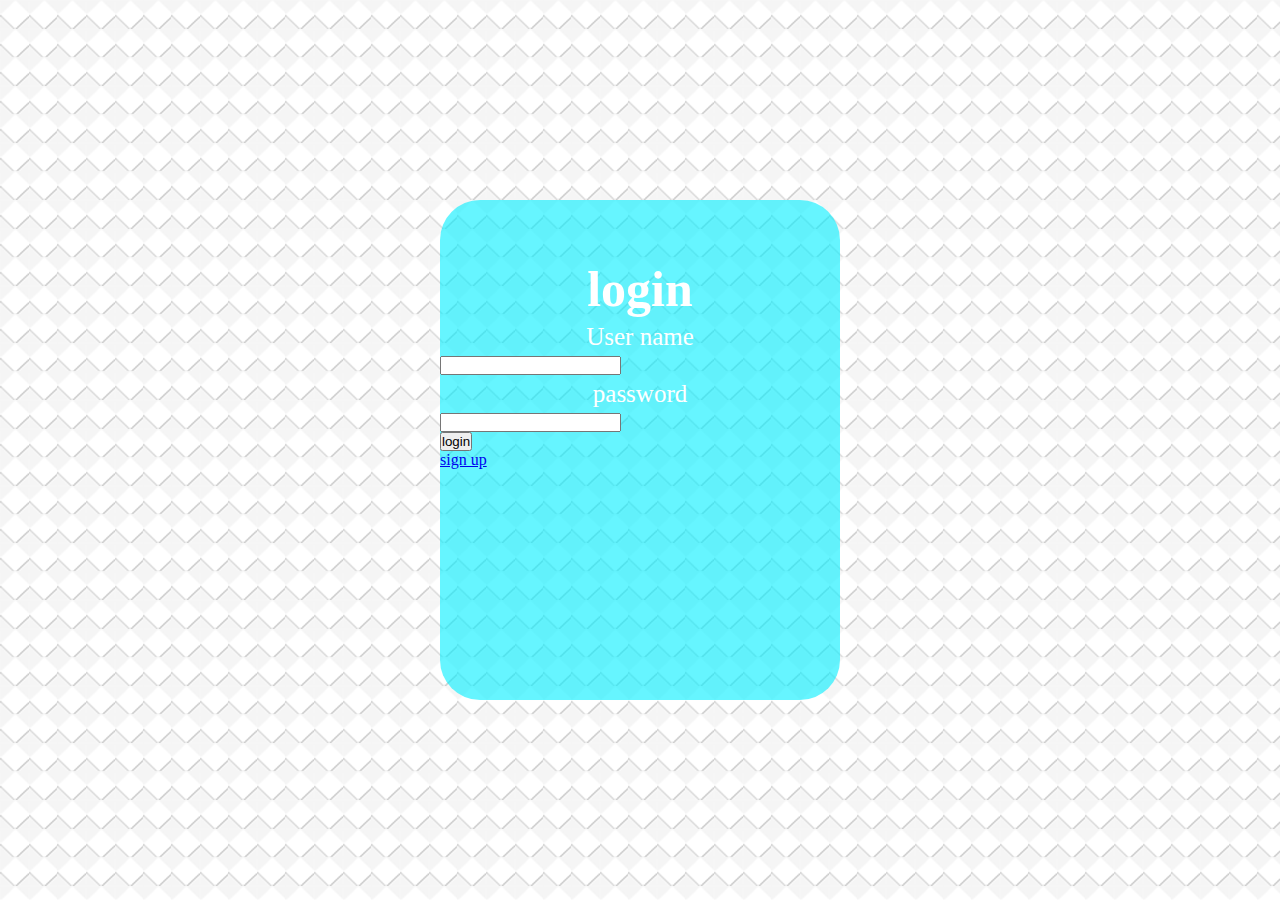
<file: index.html>
<!DOCTYPE html>
<html lang="ja" dir="ltr">
    <head>
        <meta charset="utf-8">
        <title>login</title>
        <link rel="stylesheet" href="index-style.css">
    </head>
    <body>
        <form>
            <h1>login</h1>
            <!--ユーザー名入力-->
            <div>User name</div>
            <input type="text" id="username" name="username" value=""><br>
            <!--パスワード入力-->
            <div>password</div>
            <input type="password" id="password" name="password" value=""><br>
            <!--ログインボタン-->
            <input type="submit" name="login" value="login">
            <!--新規登録ボタン-->
            <p><a href="signup.html">sign up</a></p>
        </form>
    </body>
</html>
</file>
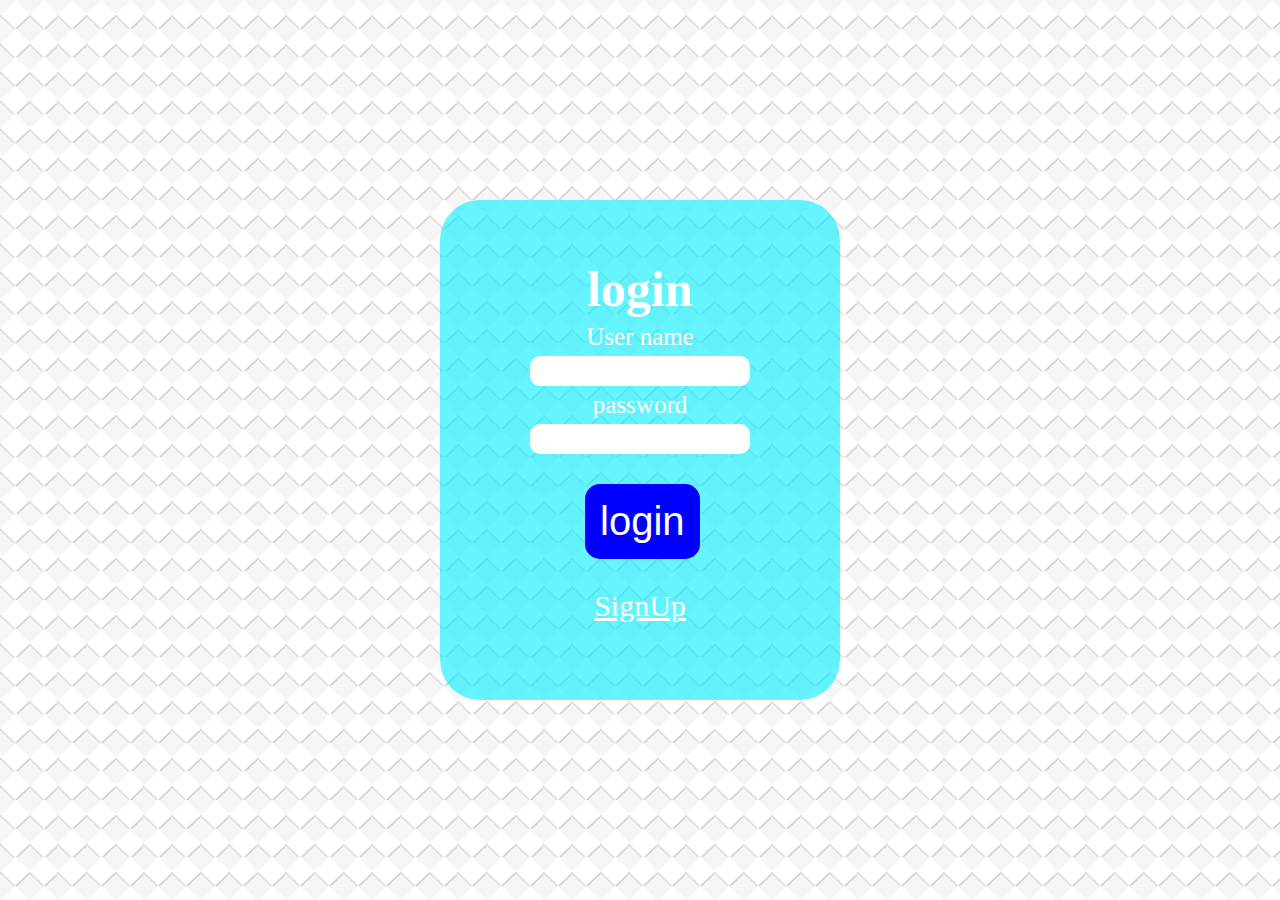
<file: static/index.html>
<!DOCTYPE html>
<html lang="ja" dir="ltr">
    <head>
        <meta charset="utf-8">
        <title>login</title>

        <link rel="stylesheet" href="css/index-style.css">

    </head>
    <body>
        <form class="box" onsubmit="return false">
            <h1>login</h1>
            <!--ユーザー名入力-->
            <div>User name</div>
            <input type="text" id="text" name="username" value=""><br>
            <!--パスワード入力-->
            <div>password</div>
            <input type="password" id="password" name="password" value=""><br>
            <!--ログインボタン-->
            <input type="submit" id = "submit" name="login" value="login">
            <!--新規登録ボタン-->
            <p><a href="signup.html">SignUp</a></p>
        </form>
        <script type="module" src="js/login.js" async>
        </script>
    </body>
</html>
</file>
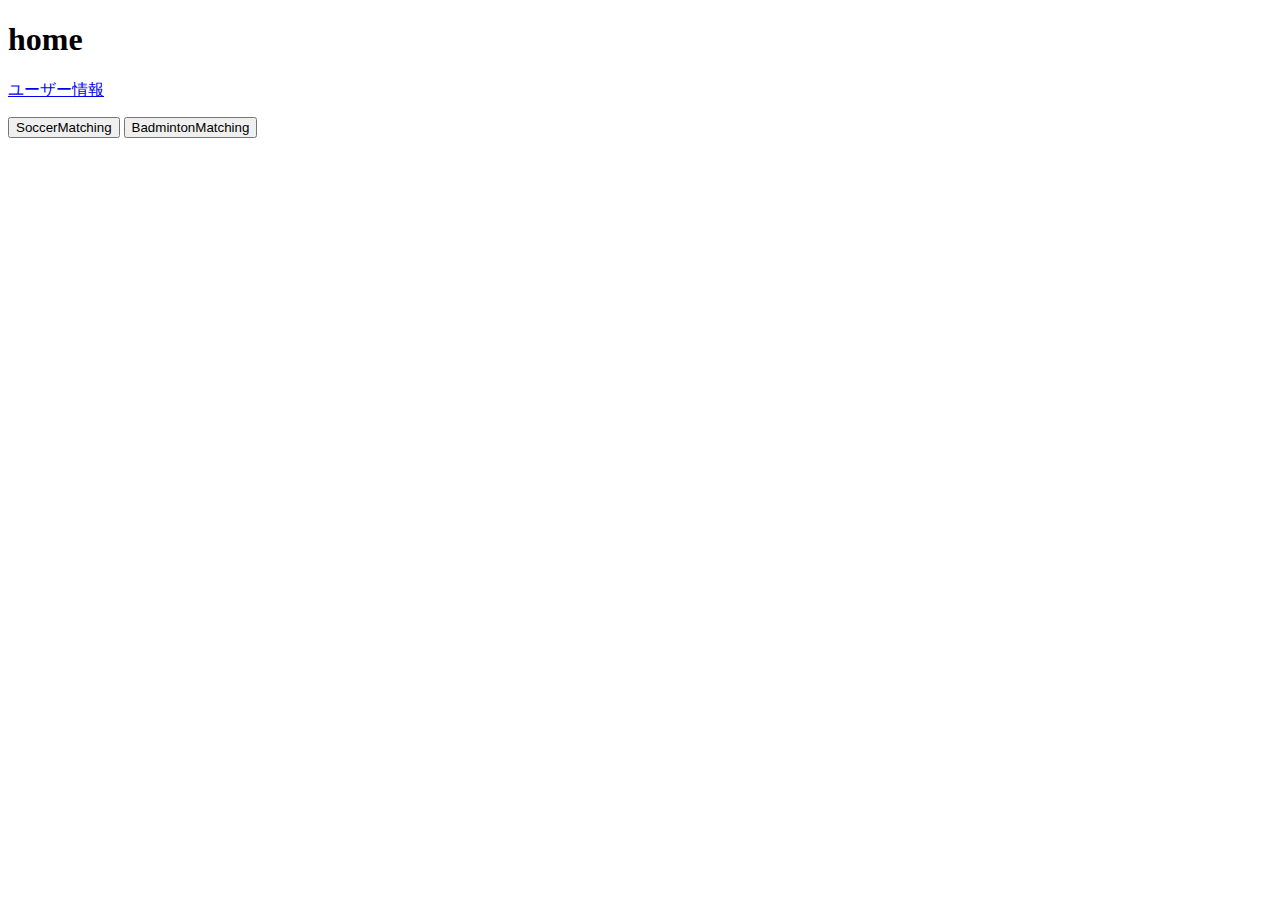
<file: home.html>
<!DOCTYPE html>
<html lang="ja" dir="ltr">
    <head>
        <meta charset="utf-8">
        <title>home</title>
    </head>
    <body>
        <h1>home</h1>
        <form>
            <!--ユーザー情報ボタン-->
            <p><a href="User-information.html">ユーザー情報</a></p>
            <!--サッカーマッチングボタン-->
            <input type="submit" name="SoccerMatching" value="SoccerMatching">
            <!--バトミントンマッチングボタン-->
            <input type="submit" name="BadmintonMatching" value="BadmintonMatching">
        </form>
    </body>
</html>
</file>
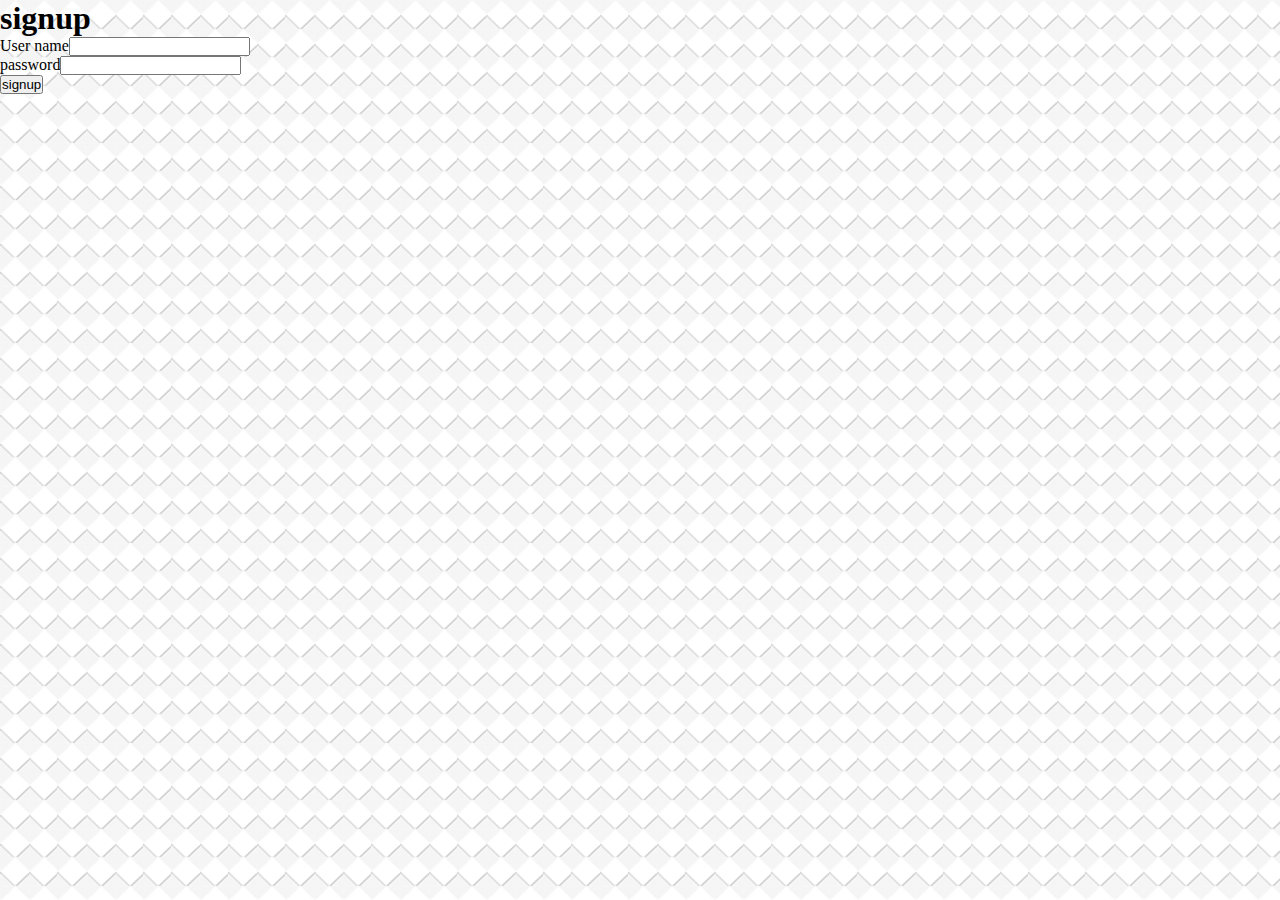
<file: signup.html>
<!DOCTYPE html>
<html lang="ja" dir="ltr">
    <head>
        <meta charset="utf-8">
        <title>signup</title>
        <link rel="stylesheet" href="signup-style.css">
    </head>
    <body>
        <h1>signup</h1>
        <form>
            <!--ユーザー名入力-->
            User name<input type="text" name="username" value=""><br>
            <!--パスワード入力-->
            password<input type="password" name="password" value=""><br>
            <!--アカウント作成-->
            <input type="submit" name="signup" value="signup">
        </form>
    </body>
</html>
</file>
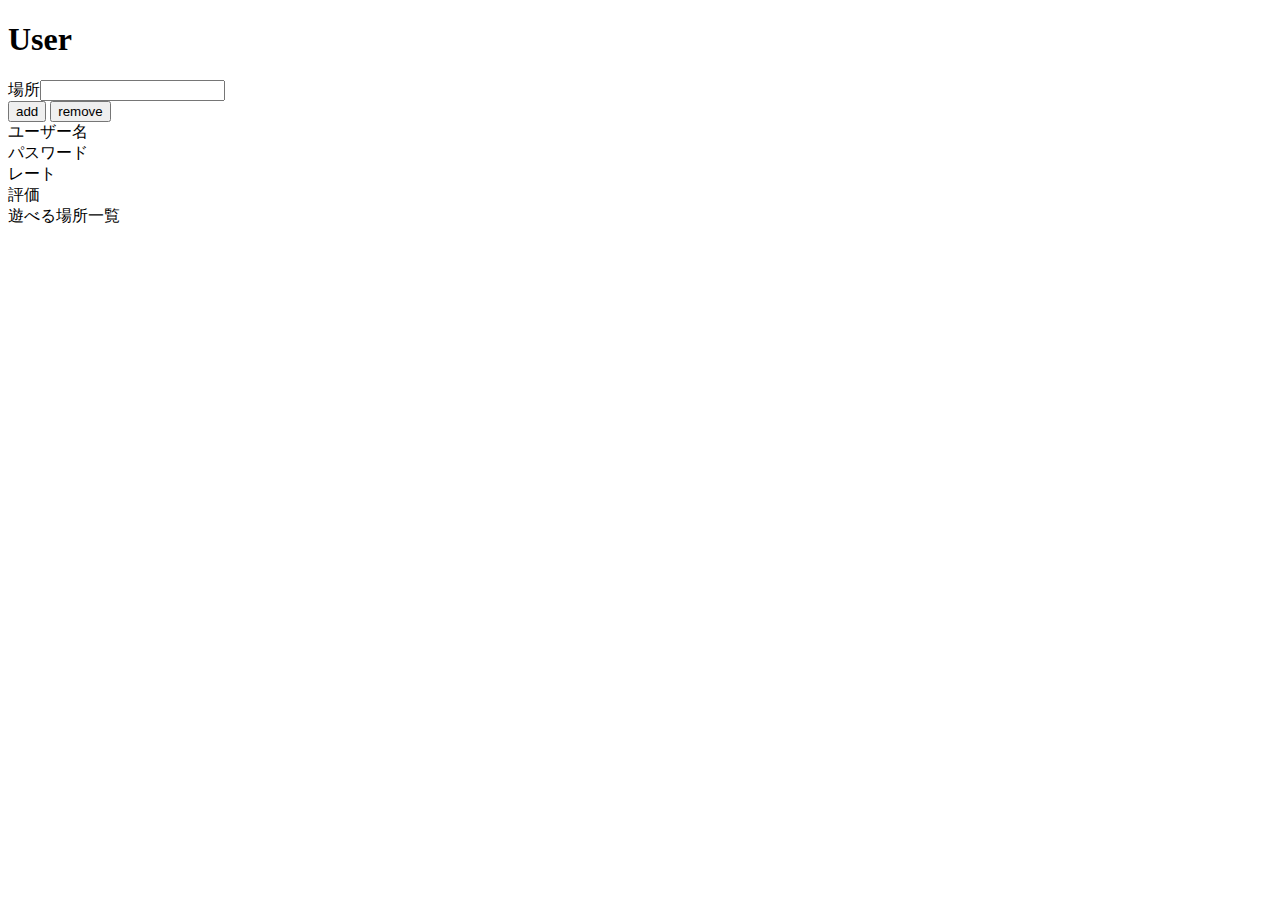
<file: User-information.html>
<!DOCTYPE html>
<html lang="ja" dir="ltr">
    <head>
        <meta charset="utf-8">
        <title>User</title>
    </head>
    <body>
        <h1>User</h1>
        <form>
            <!--遊べる場所入力-->
            場所<input type="text" name="place" value=""><br>
            <!--遊べる場所追加-->
            <input type="submit" name="追加" value="add">
            <!--遊べる場所削除-->
            <input type="submit" name="削除" value="remove">

            <!--ユーザー名-->
            <div id="username">ユーザー名</div>
            <!--パスワード-->
            <div id="password">パスワード</div>
            <!--レート-->
            <div id="rate">レート</div>
            <!--評価-->
            <div id="evaluation">評価</div>
            <!--遊べる場所一覧-->
            <div id="places">遊べる場所一覧</div>

        </form>
    </body>
</html>
</file>
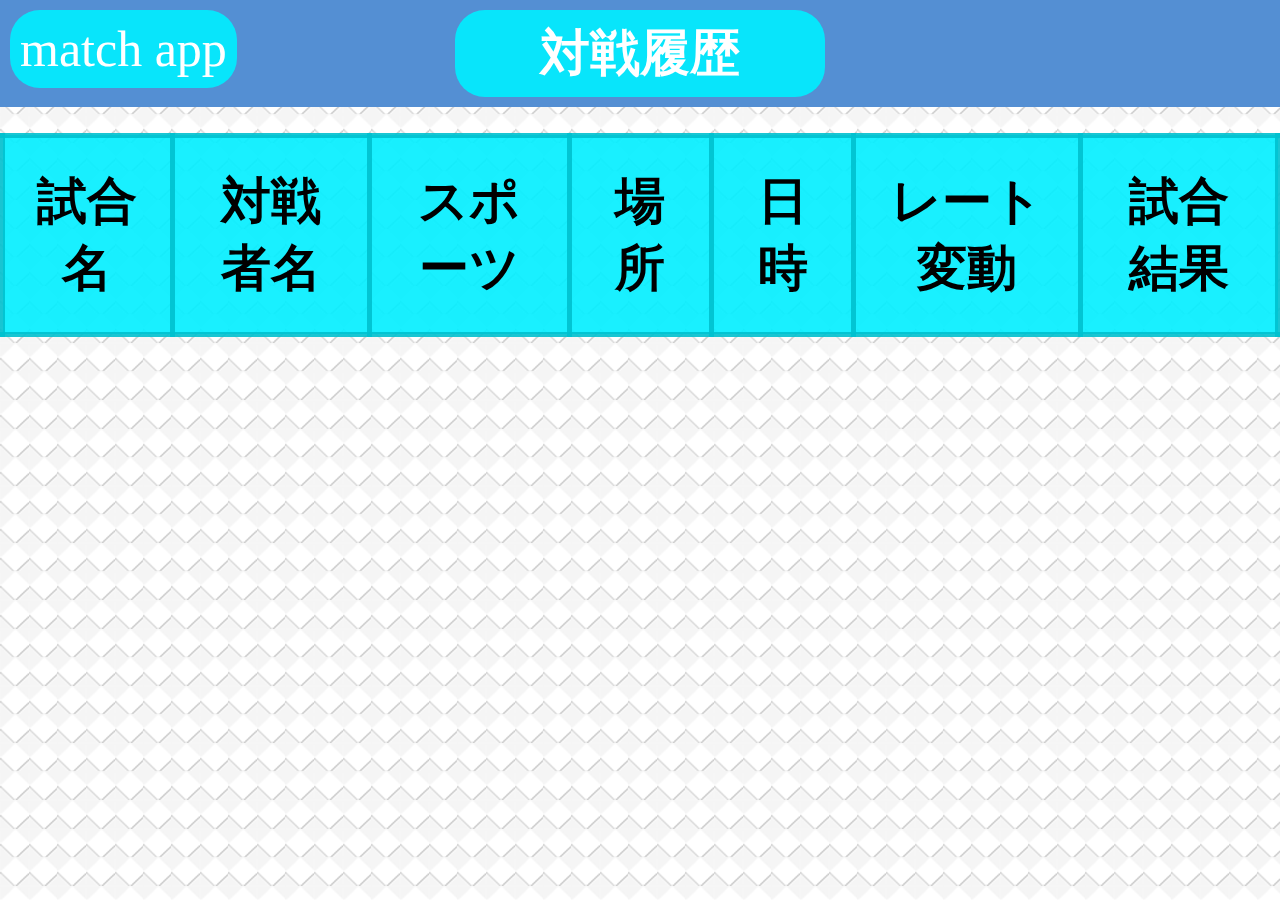
<file: static/endmatch.html>
<!DOCTYPE html>
<html lang="ja" dir="ltr">

<head>
    <meta charset="utf-8">
    <title>対戦履歴</title>
    <link rel="stylesheet" href="css/endmatch-style.css">
</head>

<body>
    <header>
        <a href="home.html" id="home">match app</a>
        <h1>対戦履歴</h1>
        </header>

    <table id="match" border="2">   
        <tr>
            <th>試合名</th>
            <th>対戦者名</th>
            <th>スポーツ</th>
            <th>場所</th>
            <th>日時</th>
            <th>レート変動</th>
            <th>試合結果</th>
        </tr>
    </table>

    <script type="module" src="js/endmatch.js" async></script>
</body>
</html>
</file>
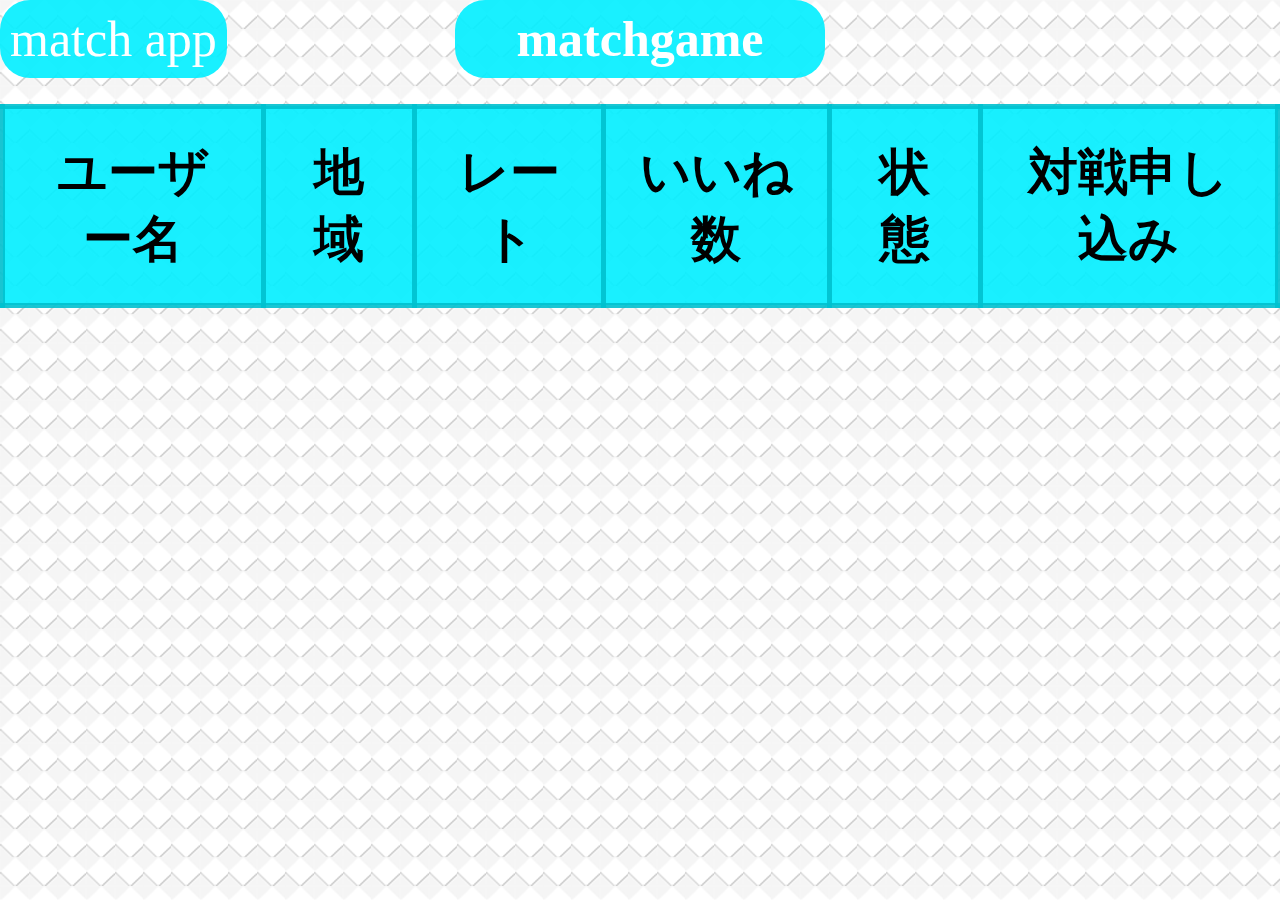
<file: static/matchgame.html>
<!DOCTYPE html>
<html lang="ja" dir="ltr">

<head>
    <meta charset="utf-8">
    <title>matchgame</title>
    <link rel="stylesheet" href="css/matchgame.css">
</head>

<body>

    <a href="home.html" id="home">match app</a>
    <h1>matchgame</h1>
    <table id="match" border="2">
        <tr>
            <th>ユーザー名</th>
            <th>地域</th>
            <th>レート</th>
            <th>いいね数</th>
            <th>状態</th>
            <th>対戦申し込み</th>
        </tr>
    </table>

    <script type="module" src="js/matchgame.js" async></script>
</body>

</html>
</file>
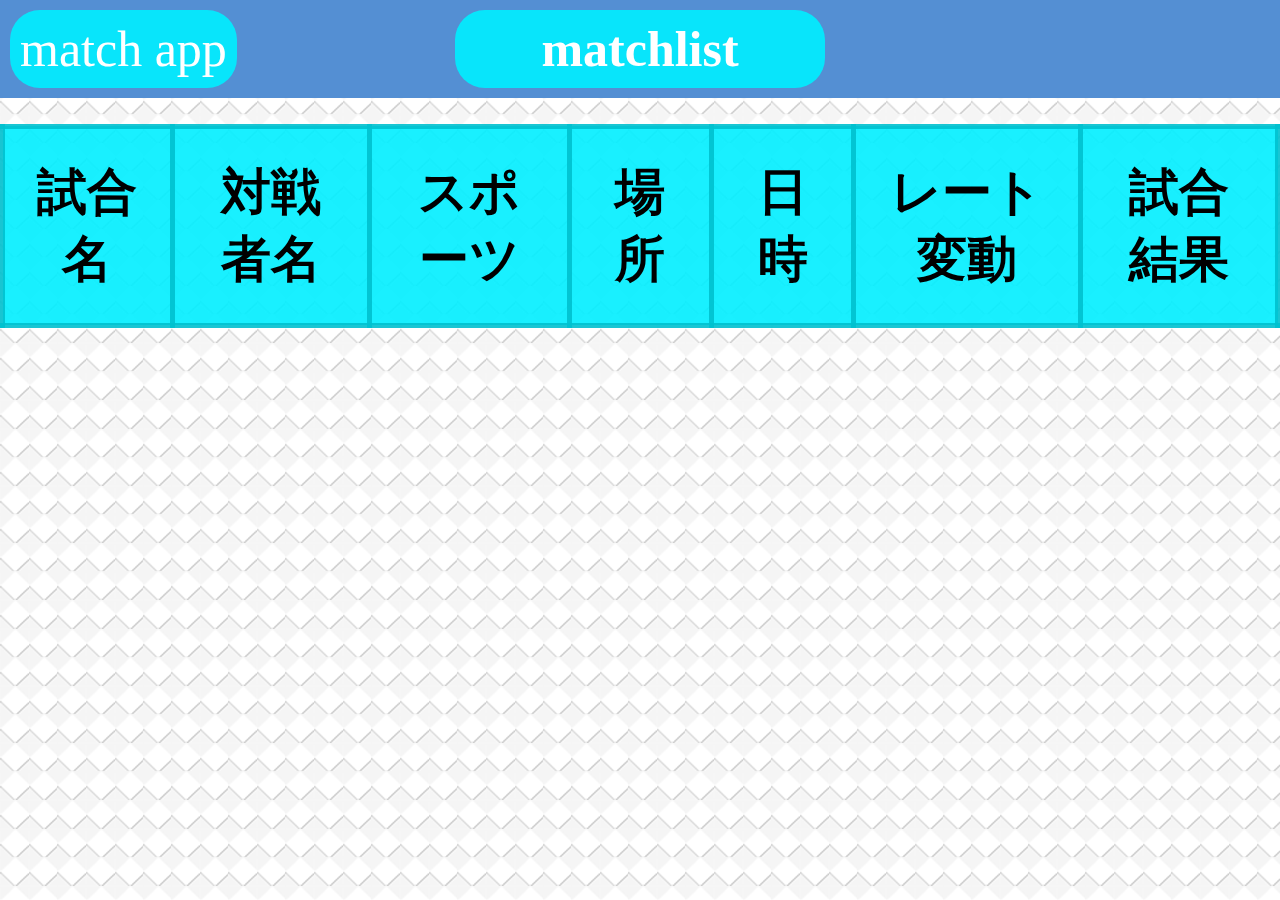
<file: static/matchlist.html>
<!DOCTYPE html>
<html lang="ja" dir="ltr">

<head>
    <meta charset="utf-8">
    <title>matchlist</title>
    <link rel="stylesheet" href="css/matchlist-style.css">
</head>

<body>
    <header>
    <a href="home.html" id="home">match app</a>
    <h1>matchlist</h1>
    </header>

    <table id="match" border="2">   
        <tr>
            <th>試合名</th>
            <th>対戦者名</th>
            <th>スポーツ</th>
            <th>場所</th>
            <th>日時</th>
            <th>レート変動</th>
            <th>試合結果</th>
        </tr>
    </table>

    <script type="module" src="js/matchlist.js" async></script>
</body>
</html>
</file>
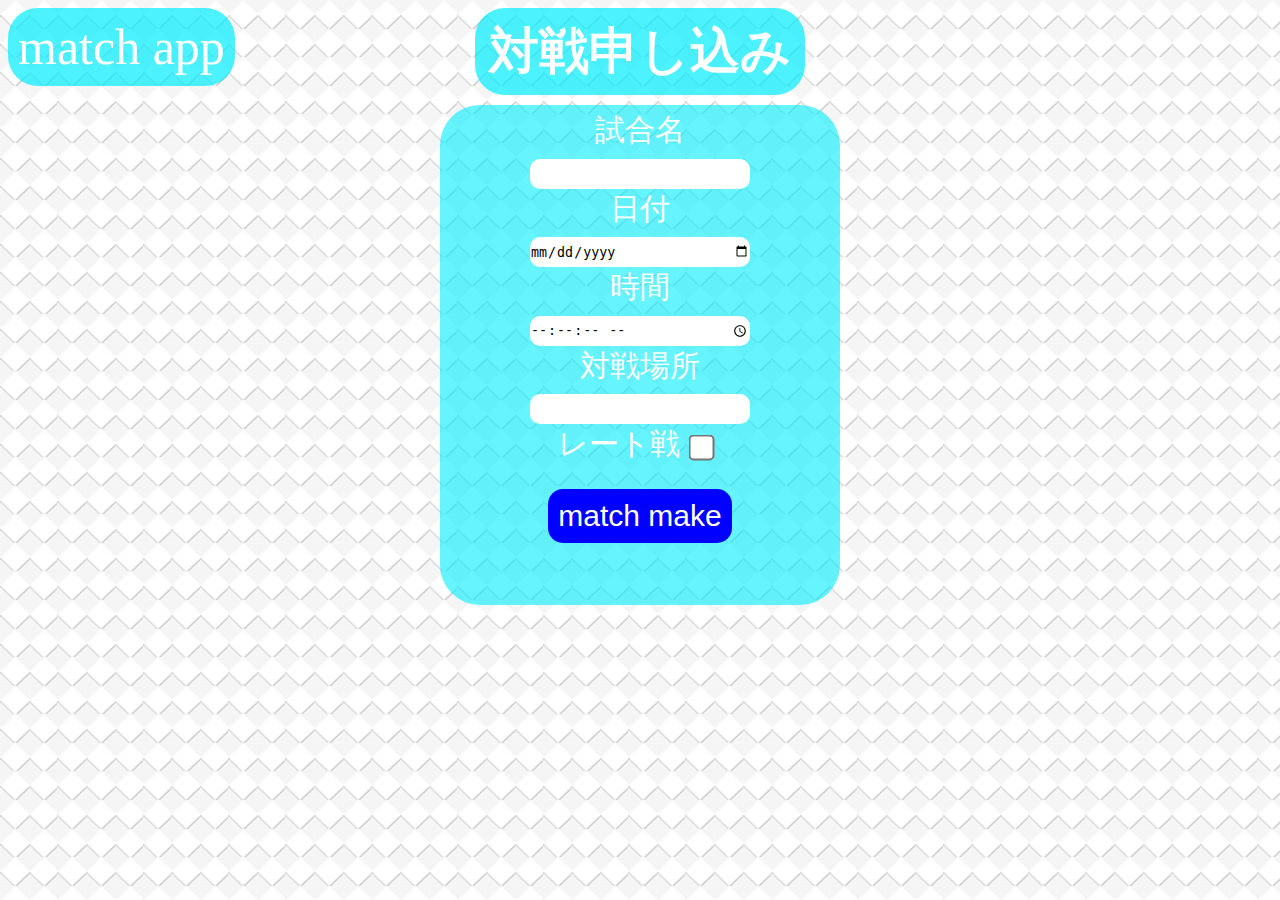
<file: static/matchmake.html>
<!DOCTYPE html>
<html lang="ja" dir="ltr">

<head>
    <meta charset="utf-8">
    <title>matchmake</title>
    <link rel="stylesheet" href="css/matchmake.css">
</head>

<body>
    <a href="home.html" id="home">match app</a>
    <h1 class="center">対戦申し込み</h1>
    <div class="center back" id="match"></div>
    <form class="box" onsubmit="return false">
        <div class="center">
            試合名<br><input type="text" id="matchname" name="matchname" value=""><br>
            日付<br><input type="date" id="date" name="date" value=""><br>
            時間<br><input type="time" id="time" name="time" step="1" value=""><br>
            対戦場所<br><input type="text" id="place" name="place" value=""><br>
            レート戦<input type="checkbox" id="ratematch" name="ratematch"><br>
            <input type="submit" id="submit" name="match make" value="match make"><br>
        </div>
    </form>
    <script type="module" src="js/matchmake.js" async></script>
</body>

</html>
</file>
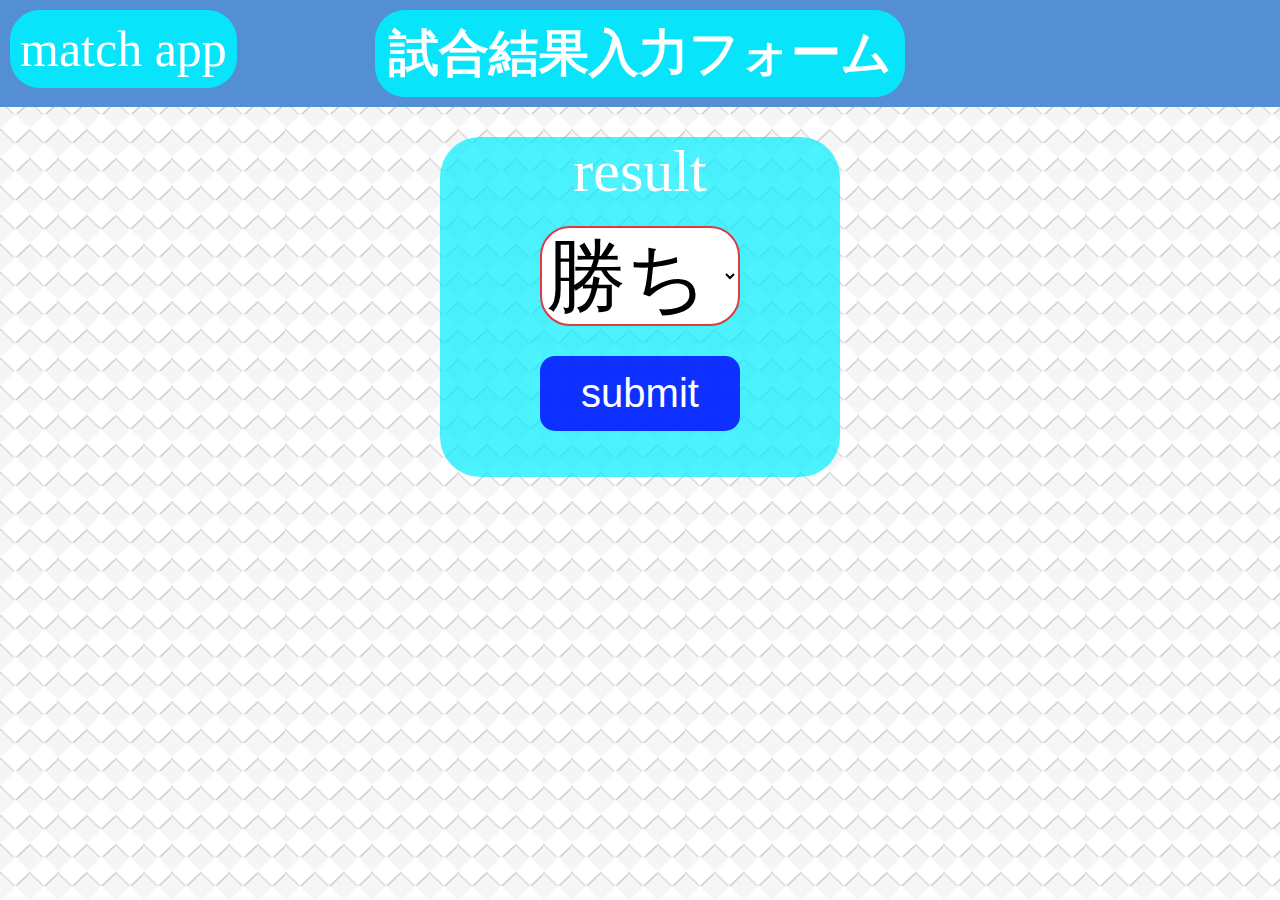
<file: static/matchresult.html>
<!DOCTYPE html>
<html lang="ja" dir="ltr">
    <head>
        <meta charset="utf-8">
        <title>試合結果入力</title>
        <link rel="stylesheet" href="css/matchresult-style.css">
    </head>
    <body>
        <header class="header">
            <a href="home.html" id="home">match app</a>
            <h1 class="center">試合結果入力フォーム</h1>
        </header>

        <form class="box" onsubmit="return false">
            <p>result</p>
            <select id = "result" class="result">
            <optin value = 0></optin>
            <option value = "win">勝ち</option>
            <option value = "lose">負け</option>
            </select>
            <input type="submit" id ="submit" name="result" value="submit">
        </form>
        <script type="module" src="js/matchresult.js" async></script>
    </body>
</html>
</file>
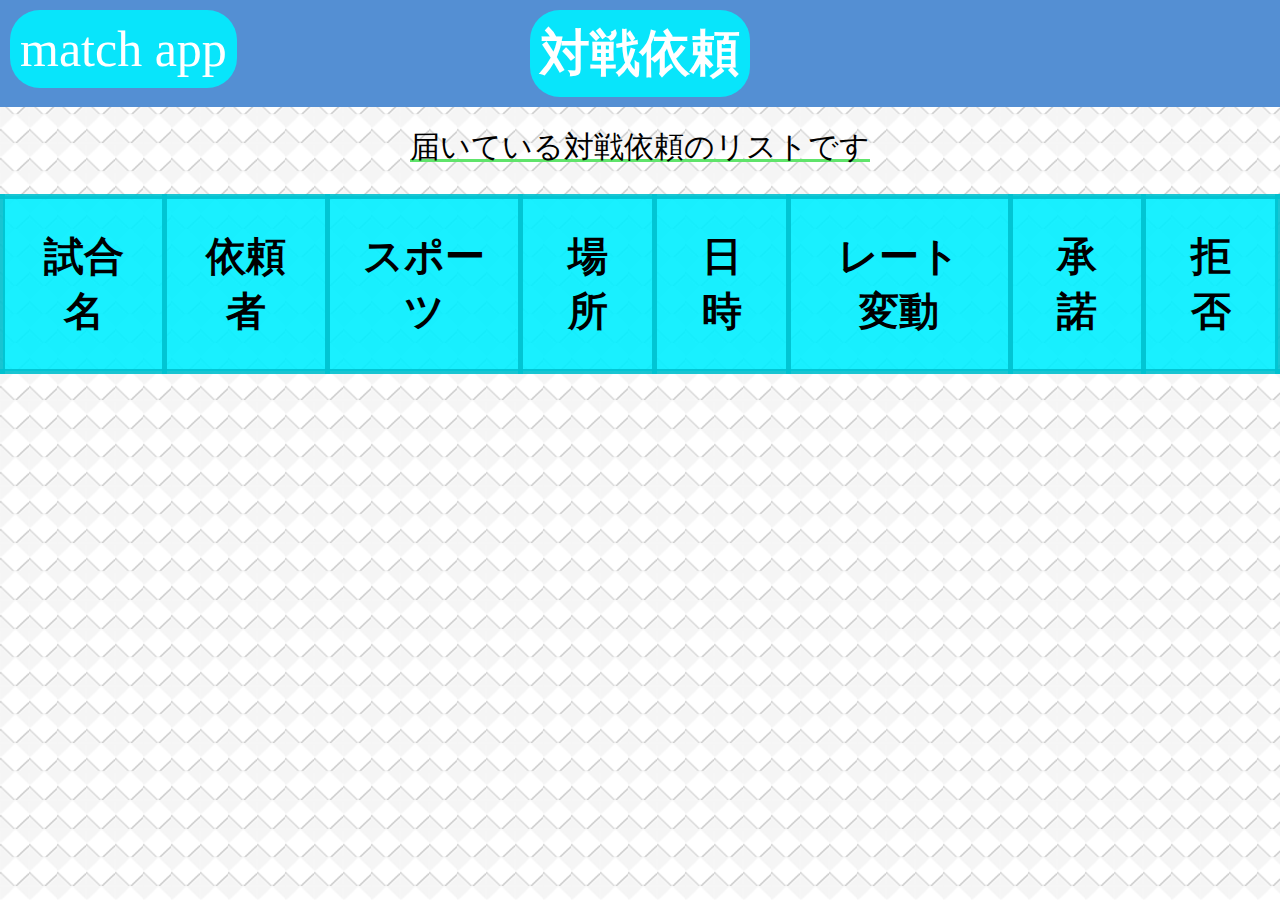
<file: static/request.html>
<!DOCTYPE html>
<html lang="ja" dir="ltr">

<head>
    <meta charset="utf-8">
    <title>対戦リクエスト</title>
    <link rel="stylesheet" href="css/request.css">
</head>

<body>
    <header>
        <a href="home.html" id="home">match app</a>
        <h1>対戦依頼</h1>
    </header>
    <p>届いている対戦依頼のリストです</p>
    <table id="match" border="2">
        <tr>
            <th>試合名</th>
            <th>依頼者</th>
            <th>スポーツ</th>
            <th>場所</th>
            <th>日時</th>
            <th>レート変動</th>
            <th>承諾</th>
            <th>拒否</th>
        </tr>
    </table>

    <script type="module" src="js/request.js" async></script>
</body>

</html>
</file>
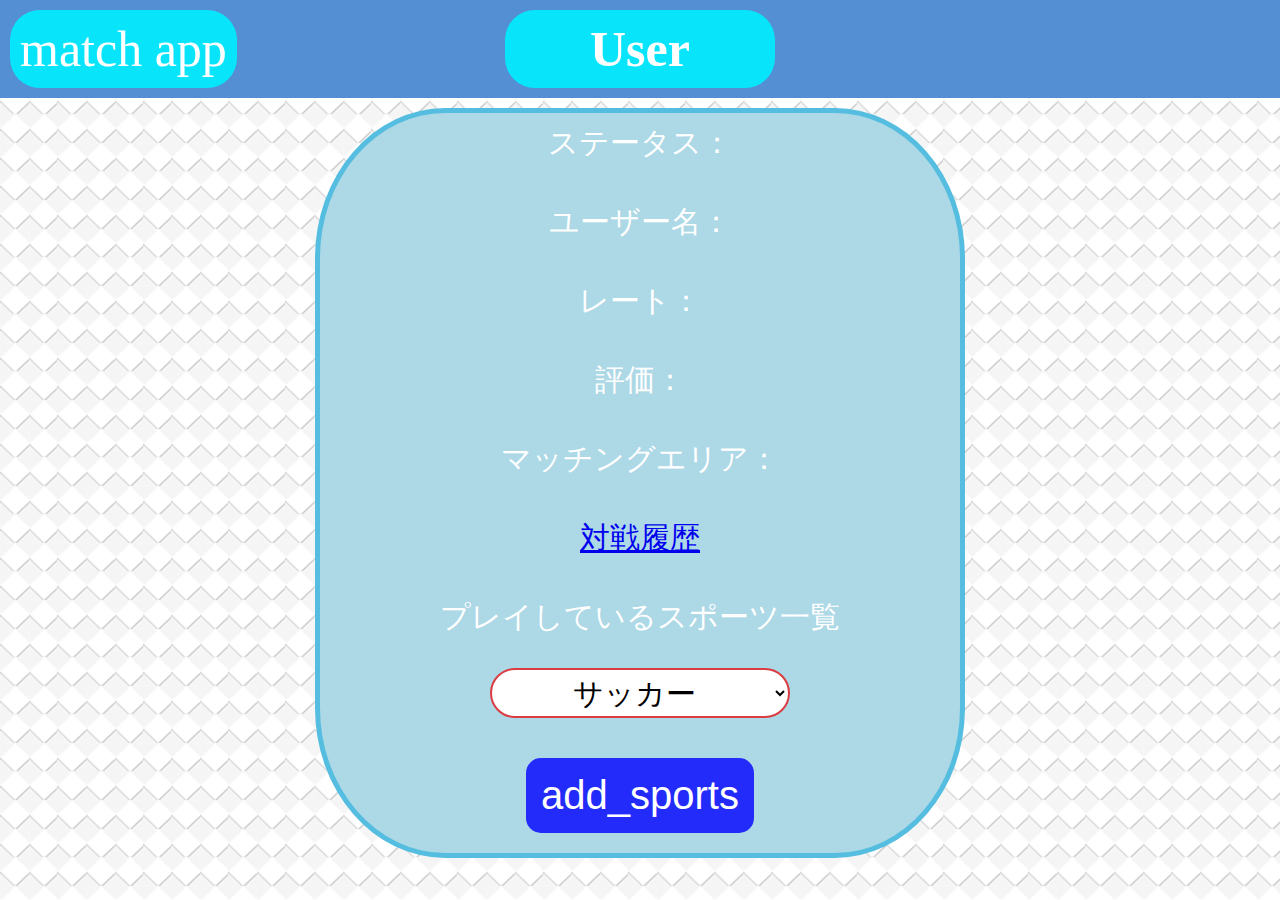
<file: static/User-information.html>
<!DOCTYPE html>
<html lang="ja" dir="ltr">

<head>
    <meta charset="utf-8">
    <title>User</title>
    <link rel="stylesheet" href="css/User-infomation-style.css">
</head>

<body>
    <header>
        <a href="home.html" id="home">match app</a>
        <h1>User</h1>
    </header>
    <form>
        <main>
            <div id="status">ステータス：</div><br>
            <!--ユーザー名-->
            <div id="username">ユーザー名：</div><br>
            <!--レート-->
            <div id="rate">レート：</div><br>
            <!--評価-->
            <div id="evaluation">評価：</div><br>
            <!--マッチングエリア-->
            <div id="area">マッチングエリア：</div><br>

            <div><a href="endmatch.html" id="log">対戦履歴</a></div><br>

            <div id="sports">プレイしているスポーツ一覧<br>
                <form class="box" onsubmit="return false">
                    <select id="sportslist">
                        <option value="サッカー">サッカー</option>
                        <option value="バドミントン">バドミントン</option>
                        <option value="テニス">テニス</option>
                        <option value="卓球">卓球</option>
                        <option value="バスケットボール">バスケットボール</option>
                        <option value="バレーボール">バレーボール</option>
                        <option value="ラグビー">ラグビー</option>
                        <option value="アイスホッケー">アイスホッケー</option>
                        <option value="野球">野球</option>
                    </select>
                    <br>
                    <input type="submit" id="submit" name="add" value="add_sports">
                </form>
            </div>
        </main>

        <ul>
            <div id="playsports"></div>
        </ul>

        <script type="module" src="js/User-information.js" async></script>

    </form>
</body>

</html>
</file>
<file: index-style.css>
@charset "UTF-8";
/*CSS 初期化*/
*{
    margin: 0;
    padding: 0;
}
/*全体*/
body{
background-image: url(background.png);
background-size: auto;
background-repeat: repeat;
}
form{
    background-color:rgba(0, 238, 255, 0.60);
    width: 400px;
    height: 500px;
    top: 0;
    bottom: 0;
    left: 0;
    right: 0;
    position: absolute;
    margin: auto;
    border-radius: 40px;
}
form h1{
    font-size: 50px;
    color: rgb(255, 255, 255);
    text-align: center;
    padding-top: 60px;
}
form div{
    font-size: 25px;
    color: white;
    text-align: center;
    padding: 5px;
}
#username,#passwerd{

}
</file>
<file: static/css/index-style.css>
@charset "UTF-8";
/*CSS 初期化*/
*{
    margin: 0;
    padding: 0;
}
/*全体*/
body{
background-image: url(../img/background.png);
background-size: auto;
background-repeat: repeat;
}
form{
    background-color:rgba(0, 238, 255, 0.60);
    width: 400px;
    height: 500px;
    top: 0;
    bottom: 0;
    left: 0;
    right: 0;
    position: absolute;
    margin: auto;
    border-radius: 40px;
}
form h1{
    font-size: 50px;
    color: rgb(255, 255, 255);
    text-align: center;
    padding-top: 60px;
}
form div{
    font-size: 25px;
    color: white;
    text-align: center;
    padding: 5px;
}
#text,#password{
width: 220px;
height: 30px;
border-radius: 10px;
border: none;
background-color: rgba(255, 255, 255, 0.80.6);
margin-left: 90px;
}
#submit{
margin-top: 30px;
margin-left: 145px;
display: inline-block;
border-radius: 15px;
font-size: 40px;
text-align: center;
cursor: pointer;
padding: 15px;
background:blue;
color: white;
border:blue;
}
#submit:hover{
background:white;
color: blue;
border: white;
}
p{
    width: 100px;
    font-size: 30px;
    text-align: center;
    margin: 20px auto;

    border-radius: 30px;
    padding: 10px;
}
a{
    text-decoration: underline;
    color: white;
    
}
</file>
<file: signup-style.css>
@charset "UTF-8";
/*CSS 初期化*/
*{
    margin: 0;
    padding: 0;
}
/*全体*/
body{
background-image: url(background.png);
background-size: auto;
background-repeat: repeat;
}
</file>
<file: static/css/endmatch-style.css>
@charset "UTF-8";
/*CSS 初期化*/
*{
    margin: 0;
    padding: 0;
}
/*全体*/
body{
    background-image: url(../img/background.png);
    background-size: auto;
    background-repeat: repeat;
    margin: 0;
}
header{
  padding: 10px;
  background-color: rgb(84, 143, 211);
}
h1{
  font-size: 50px;
  color: rgb(255, 255, 255);
  text-align: center;
  padding: 10px;
  background-color: rgba(0, 238, 255, 0.90);
  width: 350px;
  margin: auto;
  border-radius: 30px;
}
#home{
  float: left;
  font-size: 50px;
  border-radius: 30px;
  background-color: rgba(0, 238, 255, 0.90);
  padding: 10px;
  text-decoration: none;
  color: white;
}
/*マッチ結果*/
table{
  font-size: 50px;
  margin: 2% auto;
  border-collapse: collapse;
  border: solid 5px rgba(0, 192, 206, 0.9);
}

*:before,
*:after {
  -webkit-box-sizing: inherit;
  box-sizing: inherit;
}
table th{
  padding: 30px;
  color: black;
  background-color: rgba(0, 238, 255,0.9);
  border: solid 5px rgba(0, 192, 206, 0.9);
}
table td{
  text-align: center;
  padding: 10px;
  color: white;
  background-color: lightblue;
  border: dashed 3px rgba(0, 192, 206, 0.9);
}
table td button{
  margin:auto;
  border-radius: 15px;
  font-size: 30px;
  text-align: center;
  cursor: pointer;
  padding: 10px;
  background:blue;
  color: white;
  display: inline-block;
  border:blue;
}
</file>
<file: static/css/matchgame.css>
@charset "UTF-8";
/*CSS 初期化*/
*{
    margin: 0;
    padding: 0;
}
/*全体*/
body{
    background-image: url(../img/background.png);
    background-size: auto;
    background-repeat: repeat;
    margin: 0;
}
header{
  padding: 10px;
  background-color: rgb(84, 143, 211);
}
h1{
  font-size: 50px;
  color: rgb(255, 255, 255);
  text-align: center;
  padding: 10px;
  background-color: rgba(0, 238, 255, 0.90);
  width: 350px;
  margin: auto;
  border-radius: 30px;
}
#home{
  float: left;
  font-size: 50px;
  border-radius: 30px;
  background-color: rgba(0, 238, 255, 0.90);
  padding: 10px;
  text-decoration: none;
  color: white;
}
/*マッチ結果*/
table{
  font-size: 50px;
  margin: 2% auto;
  border-collapse: collapse;
  border: solid 5px rgba(0, 192, 206, 0.9);
}

*:before,
*:after {
  -webkit-box-sizing: inherit;
  box-sizing: inherit;
}
table th{
  padding: 30px;
  color: black;
  background-color: rgba(0, 238, 255,0.9);
  border: solid 5px rgba(0, 192, 206, 0.9);
}
table td{
  text-align: center;
  padding: 10px;
  color: white;
  background-color: lightblue;
  border: dashed 3px rgba(0, 192, 206, 0.9);
}
table td button{
  margin:auto;
  border-radius: 15px;
  font-size: 30px;
  text-align: center;
  cursor: pointer;
  padding: 10px;
  background:blue;
  color: white;
  display: inline-block;
  border:blue;
}
</file>
<file: static/css/matchlist-style.css>
@charset "UTF-8";
/*CSS 初期化*/
*{
    margin: 0;
    padding: 0;
}
/*全体*/
body{
    background-image: url(../img/background.png);
    background-size: auto;
    background-repeat: repeat;
    margin: 0;
}
header{
  padding: 10px;
  background-color: rgb(84, 143, 211);
}
h1{
  font-size: 50px;
  color: rgb(255, 255, 255);
  text-align: center;
  padding: 10px;
  background-color: rgba(0, 238, 255, 0.90);
  width: 350px;
  margin: auto;
  border-radius: 30px;
}
#home{
  float: left;
  font-size: 50px;
  border-radius: 30px;
  background-color: rgba(0, 238, 255, 0.90);
  padding: 10px;
  text-decoration: none;
  color: white;
}
/*マッチ結果*/
table{
  font-size: 50px;
  margin: 2% auto;
  border-collapse: collapse;
  border: solid 5px rgba(0, 192, 206, 0.9);
}

*:before,
*:after {
  -webkit-box-sizing: inherit;
  box-sizing: inherit;
}
table th{
  padding: 30px;
  color: black;
  background-color: rgba(0, 238, 255,0.9);
  border: solid 5px rgba(0, 192, 206, 0.9);
}
table td{
  text-align: center;
  padding: 10px;
  color: white;
  background-color: lightblue;
  border: dashed 3px rgba(0, 192, 206, 0.9);
}
table td button{
  margin:auto;
  border-radius: 15px;
  font-size: 30px;
  text-align: center;
  cursor: pointer;
  padding: 10px;
  background:blue;
  color: white;
  display: inline-block;
  border:blue;
}
</file>
<file: static/css/matchmake.css>
@charset "UTF-8";
/*CSS 初期化*/
*{
    padding: 0;
}
/*全体*/
body{
    background-image: url(../img/background.png);
    background-size: auto;
    background-repeat: repeat;
    }
form div{
        font-size:30px;
        color: white;
        text-align: center;
        padding: 5px;
    }
*:before,
*:after {
  -webkit-box-sizing: inherit;
  box-sizing: inherit;
}
/*中央寄せ*/
.center{
    margin:0 auto;
    text-align:center;
}
#home{
    float: left;
    font-size: 50px;
    border-radius: 30px;
    background-color: rgba(0, 238, 255, 0.70);
    padding: 10px;
    text-decoration: none;
    color: white;
}
/*文字の大きさ*/
h1{
    font-size: 50px;
    color: white;
    padding: 10px;
    background-color: rgba(0, 238, 255, 0.70);
    width: 310px;
    margin: auto;
    border-radius: 30px;
    margin-top: 50px;
    margin-bottom: 10px;
}
#match{
    font-size: 30px;
    margin-top: 10px;
    margin-bottom: 10px;
}
form{
    background-color:rgba(0, 238, 255, 0.60);
    width: 400px;
    height: 500px;
    top: 0;
    bottom: 0;
    left: 0;
    right: 0;
    margin: auto;
    border-radius: 40px;
}

#matchname,#date,#time,#place,#password{
    width: 220px;
    height: 30px;
    border-radius: 10px;
    border: none;
    background-color: rgba(255, 255, 255, 0.80.6);

    }
#submit{
        margin-top: 20px;
        border-radius: 15px;
        font-size: 30px;
        text-align: center;
        cursor: pointer;
        padding: 10px;
        background:blue;
        color: white;
        display: inline-block;
        border:blue;
        }
#ratematch{
    padding: 10px;
    margin:15px;
    transform:scale(2.0);
}

.back{
    text-decoration:underline;
    text-decoration-color:#60e46b;

}
</file>
<file: static/css/matchresult-style.css>
@charset "UTF-8";
/*CSS 初期化*/
*{
    padding: 0;
}
/*全体*/
body{
    background-image: url(../img/background.png);
    background-size: auto;
    background-repeat: repeat;
    margin: 0;
    }
form div{
        font-size:30px;
        color: white;
        text-align: center;
        padding: 5px;
    }
*:before,
*:after {
  -webkit-box-sizing: inherit;
  box-sizing: inherit;
}
/*中央寄せ*/
.center{
    margin:0 auto;
    text-align:center;
}
header{
    padding: 10px;
    background-color: rgb(84, 143, 211);
}
#home{
    float: left;
    font-size: 50px;
    border-radius: 30px;
    background-color: rgba(0, 238, 255, 0.9);
    padding: 10px;
    text-decoration: none;
    color: white;
}
/*文字の大きさ*/
h1{
    font-size: 50px;
    color: white;
    padding: 10px;
    background-color: rgba(0, 238, 255, 0.9);
    width: 510px;
    margin: auto;
    border-radius: 30px;
    margin-top: 50px;
    margin-bottom: 10px;
}
form{
    background-color:rgba(0, 238, 255, 0.7);
    width: 400px;
    height: 340px;
    border-radius: 40px;
    margin: 10px auto;
}
p{
    margin: auto;
    margin-top: 30px;
    margin-bottom: 10px;
    font-size: 60px;
    color: white;
    text-align:center;
}
.result {
	overflow: hidden;
    font-size: 80px;
    width: 200px;
    height: 100px;
	margin: 10px 25%;
    
}
#result select {
	width: 100%;
	padding-right: 1em;
	cursor: pointer;
	text-indent: 0.01px;
	text-overflow: ellipsis;
	border: none;
	outline: none;
	background: transparent;
	background-image: none;
	box-shadow: none;
	-webkit-appearance: none;
	appearance: none;
}
#result select::-ms-expand {
    display: none;
}
#result{
	position: relative;
	border-radius: 2px;
	border: 2px solid #da3c41;
  border-radius: 30px;
	background: #ffffff;
}
#result::before {
	position: absolute;
	top: 0.8em;
	right: 0.8em;
	width: 0;
	height: 0;
	padding: 0;
	content: '';
	border-left: 6px solid transparent;
	border-right: 6px solid transparent;
	border-top: 6px solid #da3c41;
	pointer-events: none;
}
#result select {
	padding: 8px 38px 8px 8px;
	color: #da3c41;
}
#submit{
    display: inline-block;
    width: 50%;
    border-radius: 15px;
    font-size: 40px;
    text-align: center;
    cursor: pointer;
    padding: 15px;
    background:rgba(0, 0, 255, 0.8);
    color: white;
    border:rgba(0, 0, 255, 0.8);
    margin: 20px 25%;
}
</file>
<file: static/css/request.css>
@charset "UTF-8";
/*CSS 初期化*/
*{
    margin: 0;
    padding: 0;
}
/*全体*/
body{
    background-image: url(../img/background.png);
    background-size: auto;
    background-repeat: repeat;
    }
  header{
      padding: 10px;
      background-color: rgb(84, 143, 211);
      margin-bottom: 10px;
    }
/*マッチ結果*/
table{
        font-size: 40px;
        margin: 2% auto;
        border-collapse: collapse;
        border: solid 5px rgba(0, 192, 206, 0.9);
      }
h1{
        font-size: 50px;
        color: white;
        padding: 10px;
        background-color: rgba(0, 238, 255, 0.9);
        width: 200px;
        margin: auto;
        border-radius: 30px;
    }
p{
    text-align: center;
    margin-top: 20px;
    font-size: 30px;
    text-decoration:underline;
    text-decoration-color:#60e46b;

}
*:before,
*:after {
  -webkit-box-sizing: inherit;
  box-sizing: inherit;
}
table th{
  padding: 30px;
  color: black;
  background-color: rgba(0, 238, 255,0.9);
  border: solid 5px rgba(0, 192, 206, 0.9);
}
table td{
  text-align: center;
  padding: 10px;
  color: white;
  background-color: lightblue;
  border: dashed 3px rgba(0, 192, 206, 0.9);
}
#home{
  float: left;
  margin-left:0px;
  font-size: 50px;
  border-radius: 30px;
  background-color: rgba(0, 238, 255, 0.90);
  padding: 10px;
  text-decoration: none;
  color: white;
}
</file>
<file: static/css/User-infomation-style.css>
@charset "UTF-8";
/*CSS 初期化*/
*{
    margin: 0;
    padding: 0;
}
/*全体*/
body{
    background-image: url(../img/background.png);
    background-size: auto;
    background-repeat: repeat;
    min-height: 100vh;
    margin: 0;
}
header{
    padding: 10px;
    background-color: rgb(84, 143, 211);
    margin-bottom: 10px;
  }
#home{
    float: left;
    font-size: 50px;
    border-radius: 30px;
    background-color: rgba(0, 238, 255, 0.90);
    padding: 10px;
    text-decoration: none;
    color: white;
}
h1{
    font-size: 50px;
    color: rgb(255, 255, 255);
    text-align: center;
    padding: 10px;
    background-color: rgba(0, 238, 255, 0.90);
    width: 250px;
    margin: auto;
    border-radius: 30px;
}
div{
    margin: auto;
    text-align: center;
    font-size: 30px;
    color: rgb(255, 255, 255);
    padding: 10px;
}
main{
    margin: 0 auto;
    width: 50%;
    background-color:lightblue;
    border: rgb(85, 190, 224) solid 5px;
    border-radius: 20%;
}
#sportslist {
    font-size: 30px;
	overflow: hidden;
    height: 50px;
	width: 300px;
	margin: 30px auto;
	text-align: center;
}
#sportslist select {
	width: 100%;
	padding-right: 1em;
	cursor: pointer;
	text-indent: 0.01px;
	text-overflow: ellipsis;
	border: none;
	outline: none;
	background: transparent;
	background-image: none;
	box-shadow: none;
	-webkit-appearance: none;
	appearance: none;
}
#sportslist select::-ms-expand {
    display: none;
}
#sportslist{
	position: relative;
	border-radius: 2px;
	border: 2px solid #da3c41;
  border-radius: 50px;
	background: #ffffff;
}
#sportslist::before {
	position: absolute;
	top: 0.8em;
	right: 0.8em;
	width: 0;
	height: 0;
	padding: 0;
	content: '';
	border-left: 6px solid transparent;
	border-right: 6px solid transparent;
	border-top: 6px solid #da3c41;
	pointer-events: none;
}
#sportslist select {
	padding: 8px 38px 8px 8px;
	color: #da3c41;
}
#submit{
    margin: 10px;

    display: inline-block;
    border-radius: 15px;
    font-size: 40px;
    text-align: center;
    cursor: pointer;
    padding: 15px;
    background:rgba(0, 0, 255, 0.8);
    color: white;
    border:rgba(0, 0, 255, 0.8);
    }
    #submit:hover{
    background:white;
    color: blue;
    border: white;
    }
</file>
